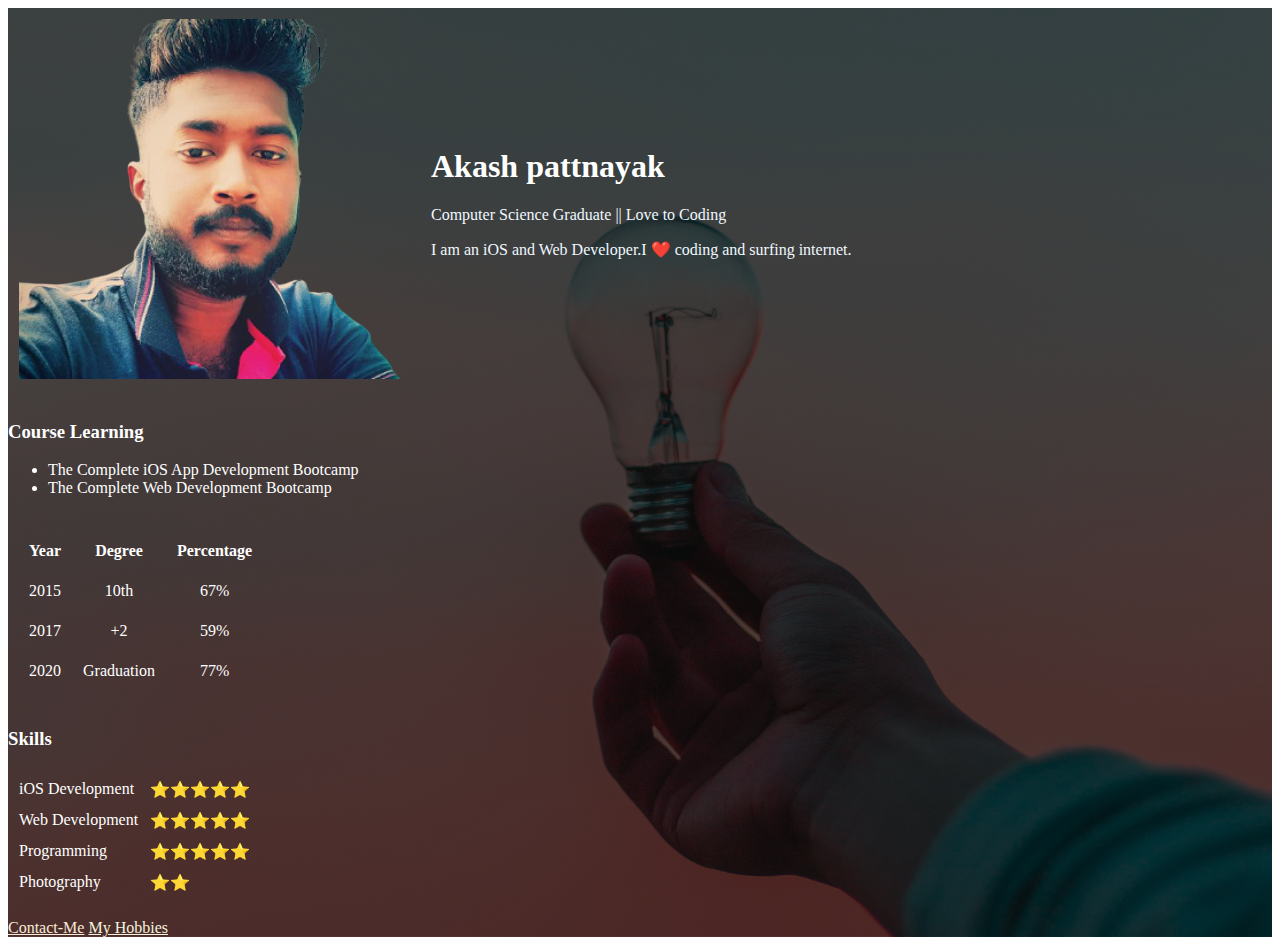
<file: index.html>
<!DOCTYPE html>
<html lang="en">
<head>
    <meta charset="UTF-8">
    <meta http-equiv="X-UA-Compatible" content="IE=edge">
    <meta name="viewport" content="width=device-width, initial-scale=1.0">
    <title>Akash Portfolio</title>
    <link rel="icon" href="Icons/Profile_Icon.ico">
    <link rel="stylesheet" href="style.css">
    <style href="https://fonts.googleapis.com/css2?family=Roboto+Mono:wght@100&display=swap"></style>
</head>
<body>
    <div class="conainer">
    <table cellspacing="10" class="top-table">
        <tr>
            <td>
                <img src="Images/Profile1.png" alt="Akash_Profile">
            </td>
            <td>
                 <h1>Akash pattnayak</h1>
                 <p>Computer Science Graduate || Love to Coding</p>
                 <p>I am an iOS and Web Developer.I ❤️ coding and surfing internet.</p>
            </td>
        </tr>
    </table>
    <hr size="2" noshade>
    <h3>Course Learning</h3>
    <ul class="course-list">
        <li>The Complete iOS App Development Bootcamp</li>
        <li>The Complete Web Development Bootcamp</li>
    </ul>
    <hr size="2" noshade>
    <table cellspacing="20" style="text-align:center" class="education-talbe">
        <tr>
            <th>Year</th>
             <th>Degree</th>
            <th>Percentage</th>
            
        </tr>
        <tr>
            <td>2015</td>
            <td>10th</td>
            <td>67%</td>
        </tr>
        <tr>
            <td>2017</td>
            <td>+2</td>
            <td>59%</td>
        </tr>
        <tr>
            <td>2020</td>
            <td>Graduation</td>
            <td>77%</td>
        </tr>
    </table>
    <hr size="2" noshade>
    <h3>Skills</h3>
    <table cellspacing="10" class="skill-table">
        <tr>
            <td>iOS Development</td>
            <td>⭐️⭐️⭐️⭐️⭐️</td>
        </tr>
        <tr>
            <td>Web Development</td>
            <td>⭐️⭐️⭐️⭐️⭐️</td>
        </tr>
        <tr>
            <td>Programming</td>
            <td>⭐️⭐️⭐️⭐️⭐️</td>
        </tr>
        <tr>
            <td>Photography</td>
            <td>⭐️⭐️</td>
        </tr>
    </table>
    <hr size="2" noshade>
    <a href="Contact-Me.html" target="_parent" class="contact-page">Contact-Me</a>
    <a href="My Hobbies.html" target="_parent" class="hobby-page">My Hobbies</a>
</div>

</body>
</html>
</file>
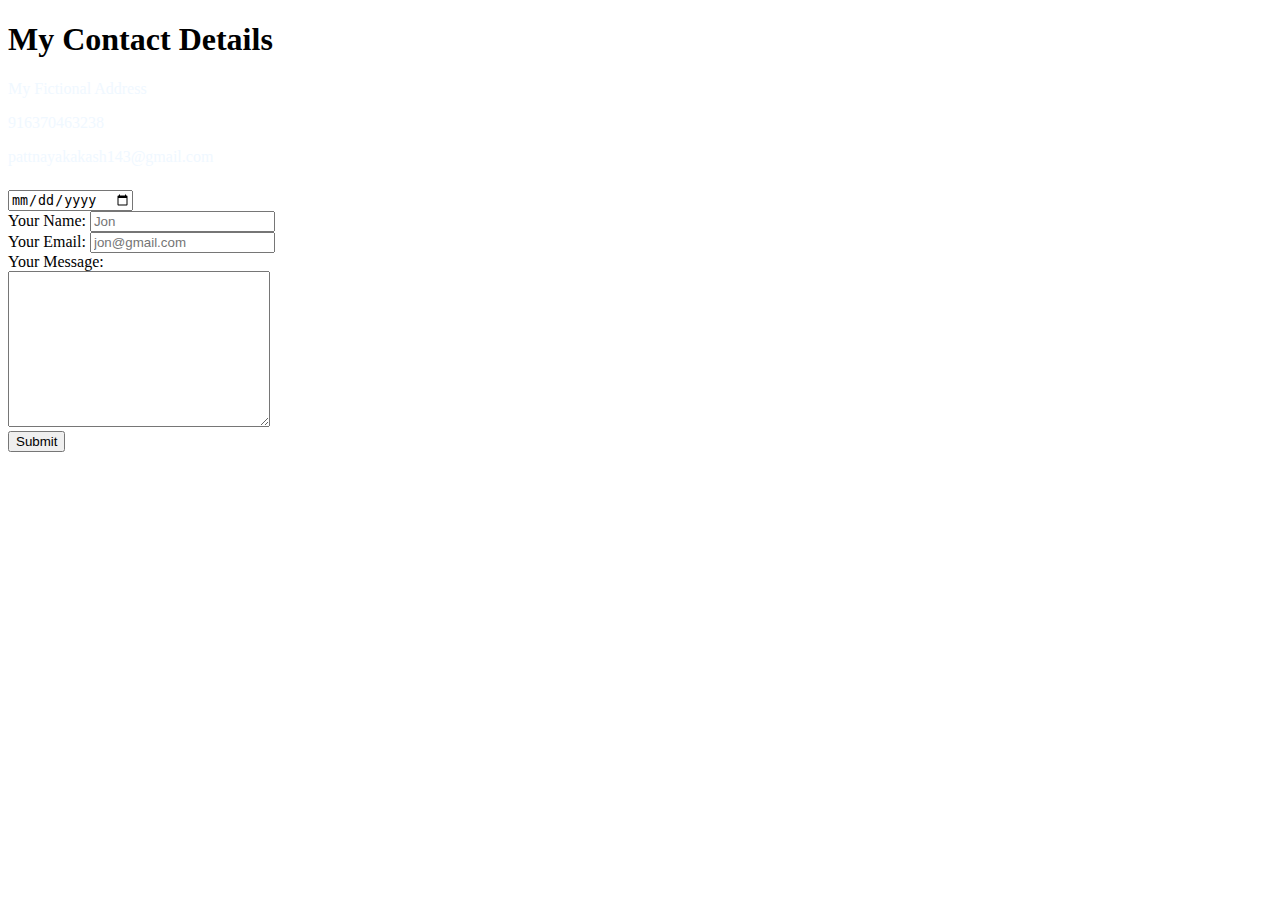
<file: Contact-Me.html>
<!DOCTYPE html>
<html lang="en">
<head>
    <meta charset="UTF-8">
    <meta http-equiv="X-UA-Compatible" content="IE=edge">
    <meta name="viewport" content="width=device-width, initial-scale=1.0">
    <title>Contac-Me</title>
    <link rel="icon"href="Icons/contact.ico">
    <link rel="stylesheet" href="style.css">


</head>
<body>
    <h1>My Contact Details</h1>
    <p>My Fictional Address</p>
    <p>916370463238</p>
    <p>pattnayakakash143@gmail.com</p>
    <hr size="2" noshade>
    <form action="mailto:pattnayakaksh00@gmail.com" method="POST" enctype="text/plain">
        <input type="date" name="today-Date"><br>
        <label>Your Name:</label>
        <input type="text" name="You-rName" placeholder="Jon" autocapitalize><br>
        <label>Your Email:</label>
        <input type="mail" name="Your-Email" placeholder="jon@gmail.com"><br>
        <label>Your Message:</label><br>
        <textarea name="YourMessage" cols="30" rows="10"></textarea><br>
        <button type="submit">Submit</button>
    </form>

</body>
</html>
</file>
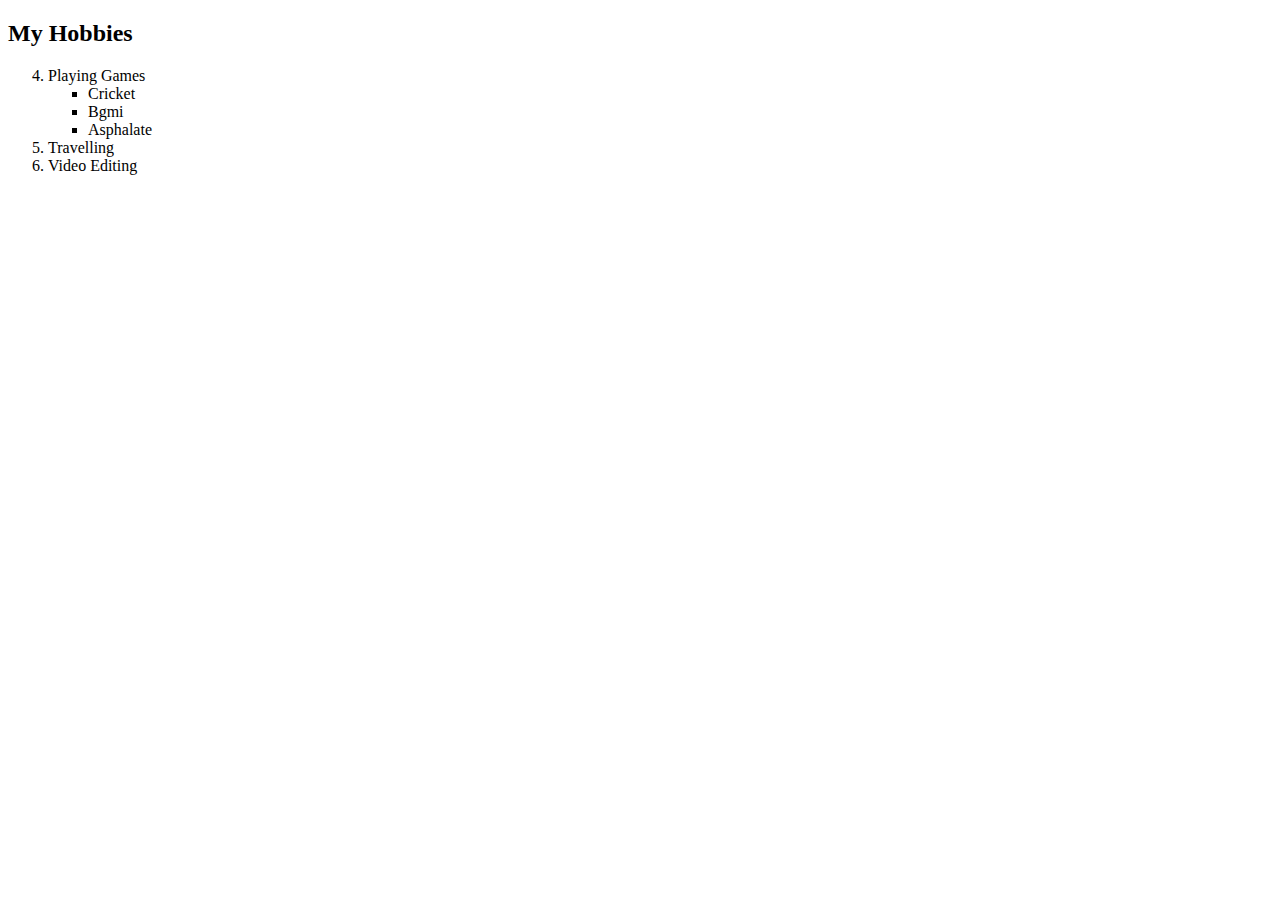
<file: My Hobbies.html>
<!DOCTYPE html>
<html lang="en">
<head>
    <meta charset="UTF-8">
    <meta http-equiv="X-UA-Compatible" content="IE=edge">
    <meta name="viewport" content="width=device-width, initial-scale=1.0">
    <title>My Hobbies</title>
    <link rel="stylesheet" href="style.css">

</head>
<body>
    <h2>My Hobbies</h2>
    <ol start="4">
        <li>Playing Games</li>
        <ul type="square">
            <li>Cricket</li>
            <li>Bgmi</li>
            <li>Asphalate</li>
        </ul>
        <li>Travelling</li>
        <li>Video Editing</li>
    </ol>
    <hr>
  
    
</body>
</html>
</file>
<file: style.css>
.conainer{
    width: 100%;
    height: 100%;
    background-image: linear-gradient(rgba(0,0,0,0.7),rgba(0,0,0,0.7)),url(Images/Background-image-5.jpg);
    background-position: center;
    background-size: cover;
}
h3{
    color: #fff;
}
p{
    color: aliceblue;
}
table{
    color: #fff;
}
.contact-page{
    color: antiquewhite;
}
.hobby-page{
    color: beige;
}
.course-list{
    color: #fff;
}
hr{
    border-style: none;
}
</file>
